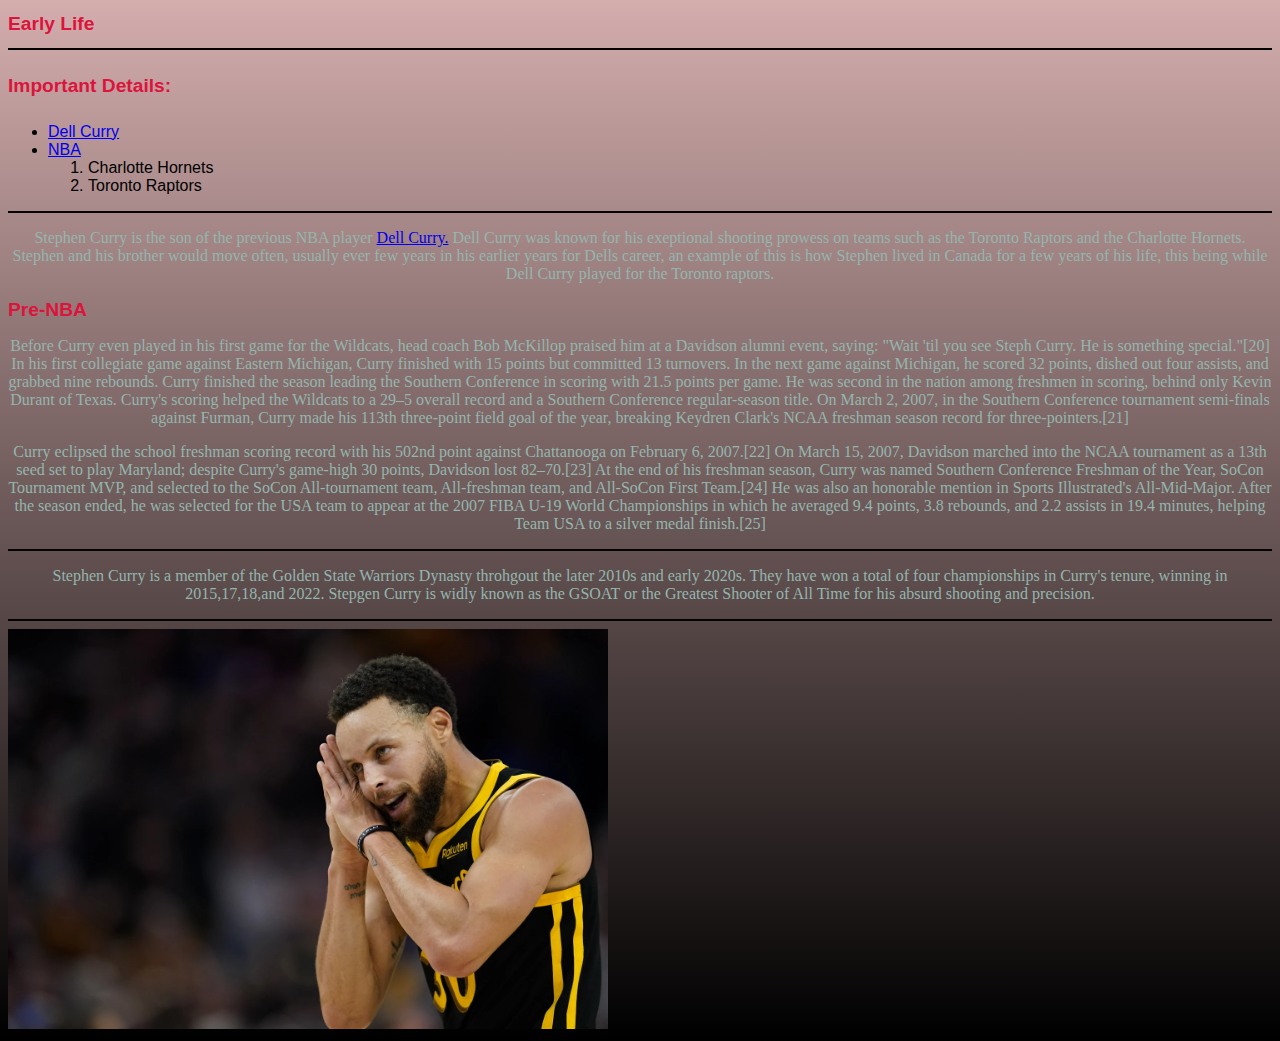
<file: index.html>
<!DOCTYPE html>

<html lang="en-ca">
  <title> 
    Stephen Curry
  </title>
  <head>
    <link rel="stylesheet" href="./Style/style.css"
  </head>

  <body>
<h1>
    Early Life
</h1>
<hr>
<H4>Important Details:</H4>
<ul>
  <li>
    <a href="/Pages/history.html"> 
    Dell Curry
    </a>
  </li>
  <li>
    <a href="./Pages/nba.html">
      NBA
    </a> 
    <ol>
      <li>
      Charlotte Hornets
      </li>
      <li>
      Toronto Raptors
      </li>
    </ol>
  </li>
</ul>
<hr>
<p>
  Stephen Curry is the son of the previous NBA player 
  <a href="Pages/history.html">
    Dell Curry.</a>

  Dell Curry was known for his exeptional shooting prowess on teams such as the Toronto Raptors and the Charlotte Hornets. Stephen and his brother would move often, usually ever few years in his earlier years for Dells career, an example of this is how Stephen lived in Canada for a few years of his life, this being while Dell Curry played for the Toronto raptors.</p>
<h2> Pre-NBA </h2>   
  
  <p>Before Curry even played in his first game for the Wildcats, head coach Bob McKillop praised him at a Davidson alumni event, saying: "Wait 'til you see Steph Curry. He is something special."[20] In his first collegiate game against Eastern Michigan, Curry finished with 15 points but committed 13 turnovers. In the next game against Michigan, he scored 32 points, dished out four assists, and grabbed nine rebounds. Curry finished the season leading the Southern Conference in scoring with 21.5 points per game. He was second in the nation among freshmen in scoring, behind only Kevin Durant of Texas. Curry's scoring helped the Wildcats to a 29–5 overall record and a Southern Conference regular-season title. On March 2, 2007, in the Southern Conference tournament semi-finals against Furman, Curry made his 113th three-point field goal of the year, breaking Keydren Clark's NCAA freshman season record for three-pointers.[21]
  </p>
  <p>Curry eclipsed the school freshman scoring record with his 502nd point against Chattanooga on February 6, 2007.[22] On March 15, 2007, Davidson marched into the NCAA tournament as a 13th seed set to play Maryland; despite Curry's game-high 30 points, Davidson lost 82–70.[23] At the end of his freshman season, Curry was named Southern Conference Freshman of the Year, SoCon Tournament MVP, and selected to the SoCon All-tournament team, All-freshman team, and All-SoCon First Team.[24] He was also an honorable mention in Sports Illustrated's All-Mid-Major. After the season ended, he was selected for the USA team to appear at the 2007 FIBA U-19 World Championships in which he averaged 9.4 points, 3.8 rebounds, and 2.2 assists in 19.4 minutes, helping Team USA to a silver medal finish.[25]
    <hr>
  </p>
  <p>
Stephen Curry is a member of the Golden State Warriors Dynasty throhgout the later 2010s and early 2020s. They have won a total of four championships in Curry's tenure, winning in 2015,17,18,and 2022. Stepgen Curry is widly known as the GSOAT or the Greatest Shooter of All Time for his absurd shooting and precision. 
  </p>
  <hr>
</body>
<a href="https://en.wikipedia.org/wiki/Stephen_Curry" target="_blank"
  <br>
  <img src="/image/download.webp" width="600px"
</a>
</html>
</file>
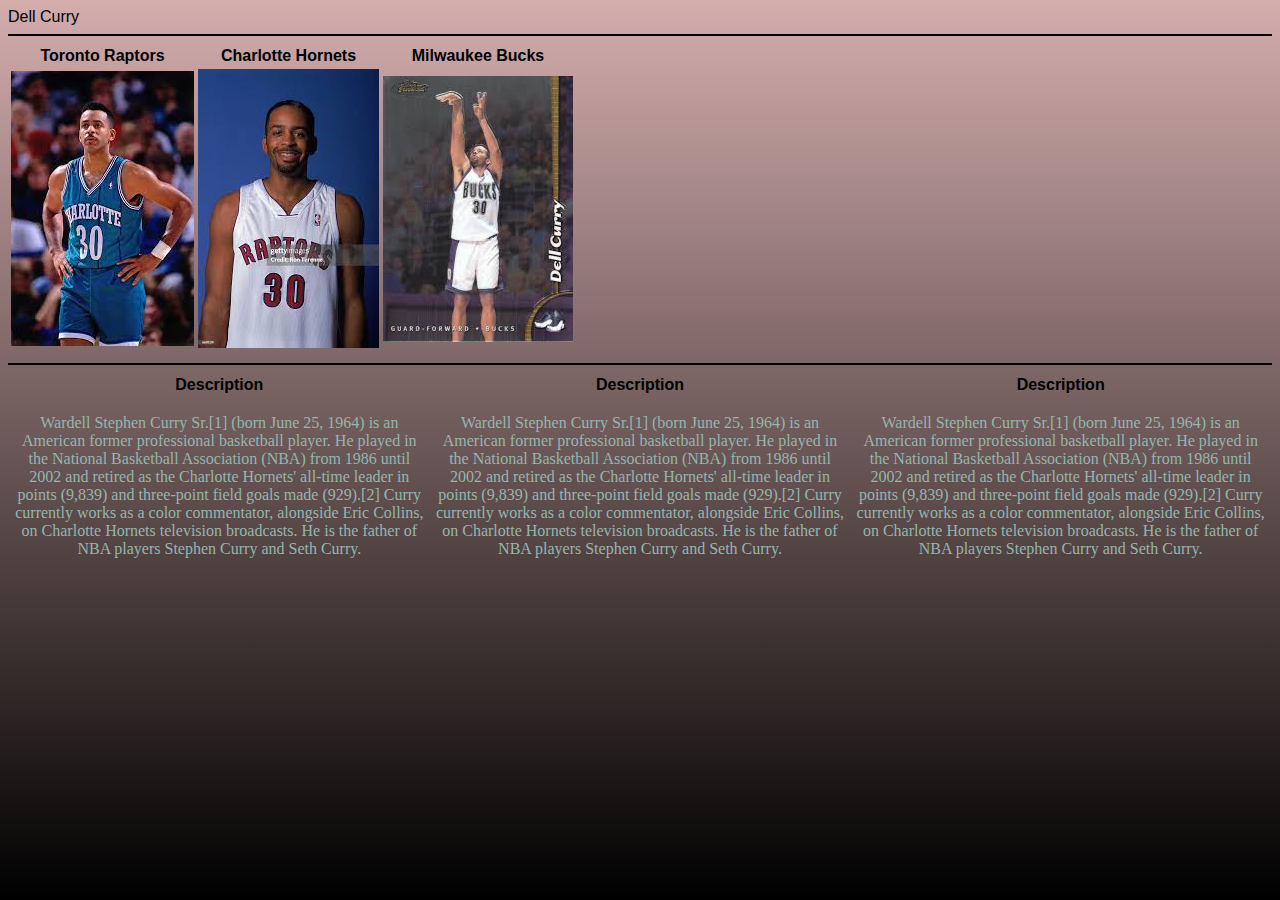
<file: Pages/history.html>
<!DOCTYPE html>
<html>

<head>
<link rel="stylesheet" href="../Style/style.css"
</head>

<body>
    Dell Curry
</center>
<title>Dell Curry - Biography </title>
<hr>
<table>
    <tr>
        <th>
            Toronto Raptors
        </th>
        <th>
            Charlotte Hornets
        </th>
        <th>
            Milwaukee Bucks
        </th>
    </tr>
    <tr>
        <td>
            <img src="/image/download.jpeg"
        </td>
        <td>
            <img src="/image/Toronto.jpeg">
        </td>
        <td>
            <img src="/image/milwaukee2.jpeg">
        </td>
    </tr>
</table>
<hr>
<table>
    <tr>
        <th>Description</th>
        <th>Description</th>
        <th>Description</th>
    </tr>
    <tr>
        <td>
            <p>
                Wardell Stephen Curry Sr.[1] (born June 25, 1964) is an American former professional basketball player. He played in the National Basketball Association (NBA) from 1986 until 2002 and retired as the Charlotte Hornets' all-time leader in points (9,839) and three-point field goals made (929).[2] Curry currently works as a color commentator, alongside Eric Collins, on Charlotte Hornets television broadcasts. He is the father of NBA players Stephen Curry and Seth Curry.
            </p>
        </td>
        <td>
            <p>
            Wardell Stephen Curry Sr.[1] (born June 25, 1964) is an American former professional basketball player. He played in the National Basketball Association (NBA) from 1986 until 2002 and retired as the Charlotte Hornets' all-time leader in points (9,839) and three-point field goals made (929).[2] Curry currently works as a color commentator, alongside Eric Collins, on Charlotte Hornets television broadcasts. He is the father of NBA players Stephen Curry and Seth Curry.
            </p>
        </td>
        <td>
            <p>
            Wardell Stephen Curry Sr.[1] (born June 25, 1964) is an American former professional basketball player. He played in the National Basketball Association (NBA) from 1986 until 2002 and retired as the Charlotte Hornets' all-time leader in points (9,839) and three-point field goals made (929).[2] Curry currently works as a color commentator, alongside Eric Collins, on Charlotte Hornets television broadcasts. He is the father of NBA players Stephen Curry and Seth Curry.
            </p>
        </td>
    </tr>
</table>
</body>

</html>
</file>
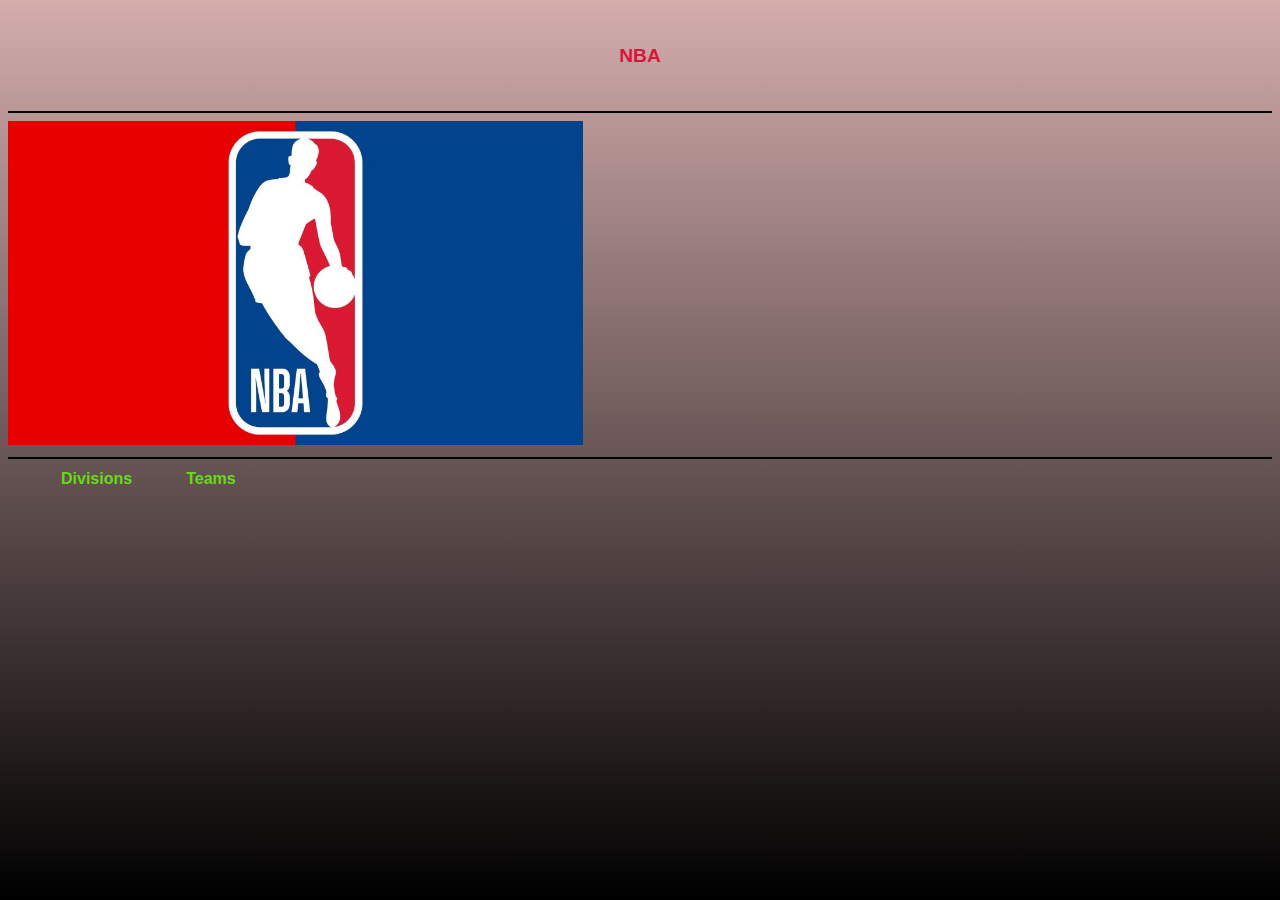
<file: Pages/nba.html>
<!DOCTYPE html>

<html>

    <head>
        <link rel="stylesheet" href="../Style/nba.css">
        <link rel="stylesheet" href="../Style/style.css">
        <title> 
            National Basketball Association - NBA -
        </title>
    </head>
    <body>
        <center>
        <h6>NBA</h6>
        </center>
        <hr>
        <img src="../image/nba.jpg" width="575px">
        <hr>
        <table>
            <th>
                Divisions
            </th>
            <th>
                Teams
            </th>
            <tr>
                <td>
                    <p>

                    </p>
                </td>
            </tr>
        </table>
    </body>

</html>
</file>
<file: Style/style.css>
p {
    color: rgb(148, 182, 174);
    font-family: 'Times New Roman', Times, serif;
    text-align: center;
}
body {
    background-image: linear-gradient(rgb(212, 173, 173), black);
    font-family: 'Lucida Sans', 'Lucida Sans Regular', 'Lucida Grande', 'Lucida Sans Unicode', Geneva, Verdana, sans-serif;
}
h1,h2,h3,h4,h5,h6 {
    font-size: larger;
    color: crimson;
}
title {
    color: chocolate;
}
html {
    min-height: 100vh;
}
hr {
    border: none;
    height: 2px;
    /* Set the hr color */
    color: #333;  /* old IE */
    background-color: #050000;  /* Modern Browsers */
  }
</file>
<file: Style/nba.css>
th {
    color: rgb(100, 220, 20);
    text-align: center;
    text-indent:50px
}
</file>
